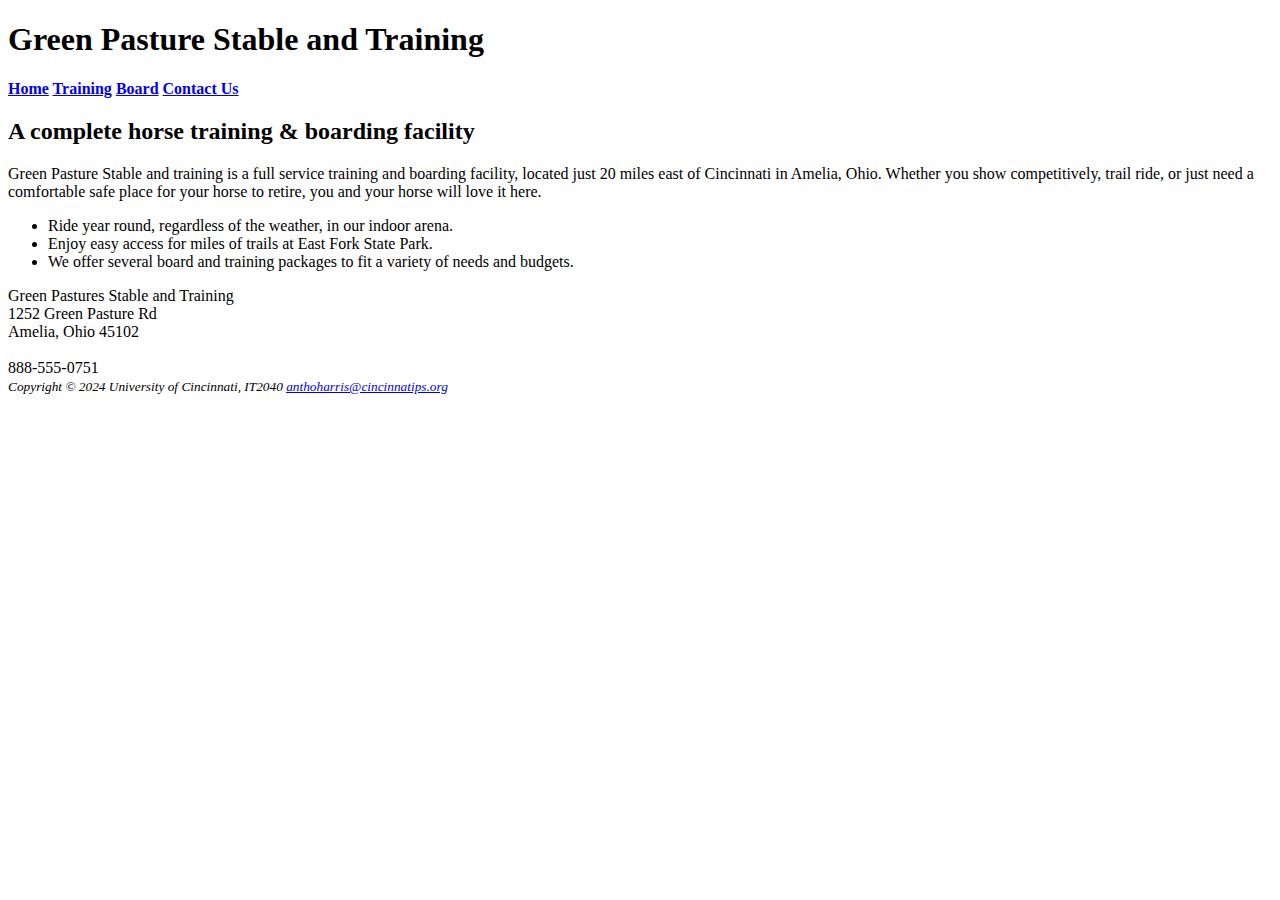
<file: GreenPastures_Part1/index.html>
<!DOCTYPE html>
<html lang="en">

<head> 
    <title>Company</title>
   </head>

    <h1> Green Pasture Stable and Training </h1>
<nav>
  <b> <a href="index.html">Home</a> </b>
  <b> <a href="GreenPastures_Part1/training.html">Training</a> </b>
  <b> <a href="GreenPastures_Part1/Board.html">Board</a> </b>
  <b> <a href="GreenPastures_Part1/Contact.html">Contact Us</a> </b>
  
</nav>
<main> 
    <h2> A complete horse training & boarding facility</h2>
    <p> Green Pasture Stable and training is a full service training and boarding facility, located just 20 miles east of  Cincinnati in Amelia, Ohio. Whether you show competitively, trail ride, or just
    need a comfortable safe place for your horse to retire, you and your horse will love it here.</p>

    <ul>
        <li> Ride year round, regardless of the weather, in our indoor arena. </li>
        <li> Enjoy easy access for miles of trails at East Fork State Park. </li>
        <li> We offer several board and training packages to fit a variety of needs and budgets.</li>
        
    </ul>

     <div> Green Pastures Stable and Training <br> 1252 Green Pasture Rd <br> Amelia, Ohio 45102 <br>
     <br> 888-555-0751 </div>

<footer> 
    <small><i> Copyright &copy; 2024 University of Cincinnati, IT2040 </i> </small>
    <a href="mailto:anthoharris@cincinnatips.org"><small><i>anthoharris@cincinnatips.org</i></small></a>

</footer>
</main>
</html>
</file>
